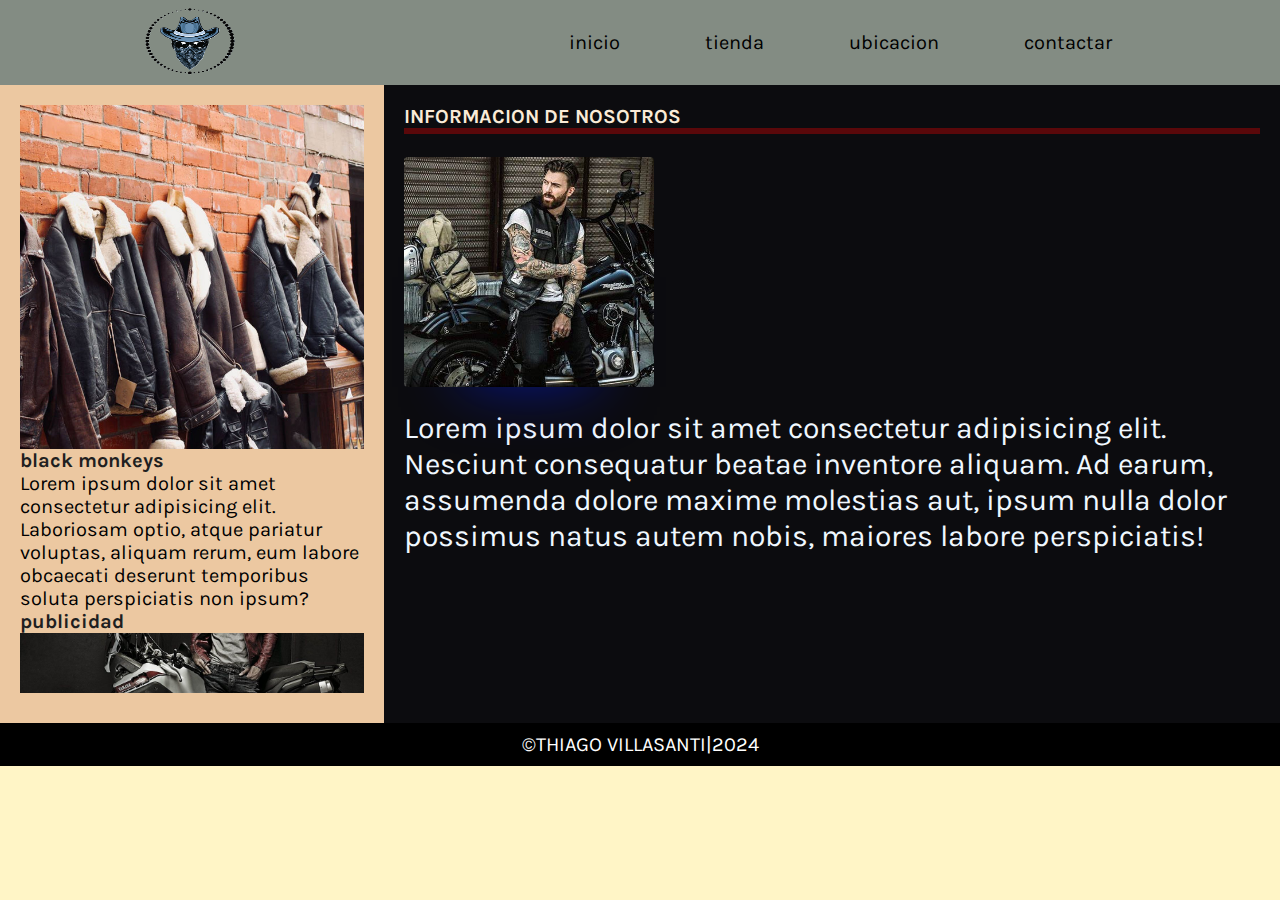
<file: index1/index.html>
<html lang="en">
<head>
  
    <meta name="viewport" content="width=device-width, initial-scale=1.0">
    <title>indumentarias black|inicio|pre-entrega.2</title>
    <link rel="stylesheet" href="stilos.css">
    <link rel="icon" href="IMAGENES/ico.ico">
</head>
<body>
    <!-- COMIENZO DEL HEADER Y NAV -->
    
    <header class="hed">
        <div class="logo">
            <img src="IMAGENES/logo.png" alt="logo de la marca">
           

        </div>
        <nav>
            <ul class="buscador">
                <li><a href="#">inicio</a></li>
                <li><a href="Tienda.html">tienda</a></li>
                <li><a href="#">ubicacion</a></li>
                <li><a href="#">contactar</a></li>
                
            </ul>
           
        </nav>
       

    </header>
    <!-- CIERRE DEL HEADER Y NAV -->
    <!-- PRINCIPIO DEL MAIN -->

    
    <main>
         <div class="row">
            <aside>
                 <div>
                    <div>
                        <img src="IMAGENES/ropa1.jpg" alt="tipo de ropa" style="width: 100%;">
                    </div>
              
                    <div>
                        <h2>black monkeys </h2>
                        <p>Lorem ipsum dolor sit amet consectetur adipisicing elit. Laboriosam optio, atque pariatur voluptas, aliquam rerum, eum labore obcaecati deserunt temporibus soluta perspiciatis non ipsum? </p>
                    </div>
                </div>
                    <h3>publicidad</h3>
                <a href="#" class="modelo">
                    <h4>vistazo de indumentarias</h4>
                    
                    <img src="IMAGENES/ropa2.jpg" alt="indumentarias" >

                
                </a>
            </aside>
            <section class="medio">
                <div>
                    <h2> INFORMACION DE NOSOTROS </h2>
                </div>
                <BR>
                <article style="text-align: center;">
                    
                    <img src="IMAGENES/imagen4.jpeg" alt="indumentaria1" class="motor">
                    <img src="IMAGENES/imagen 3.jpeg" alt="Persona" class="per">
                </article>
                <BR>
                <P>Lorem ipsum dolor sit amet consectetur adipisicing elit. Nesciunt consequatur beatae inventore aliquam. Ad earum, assumenda dolore maxime molestias aut, ipsum nulla dolor possimus natus autem nobis, maiores labore perspiciatis!</P>
                    
            </section>

         </div>




    </main>
  
  
    <!-- CIERRE MAIN -->
    
    
    <footer>
       <div class="pie ">
             <P> &COPY;THIAGO VILLASANTI|2024</P>
        </div> 
    </footer>
</body>
</html>
</file>
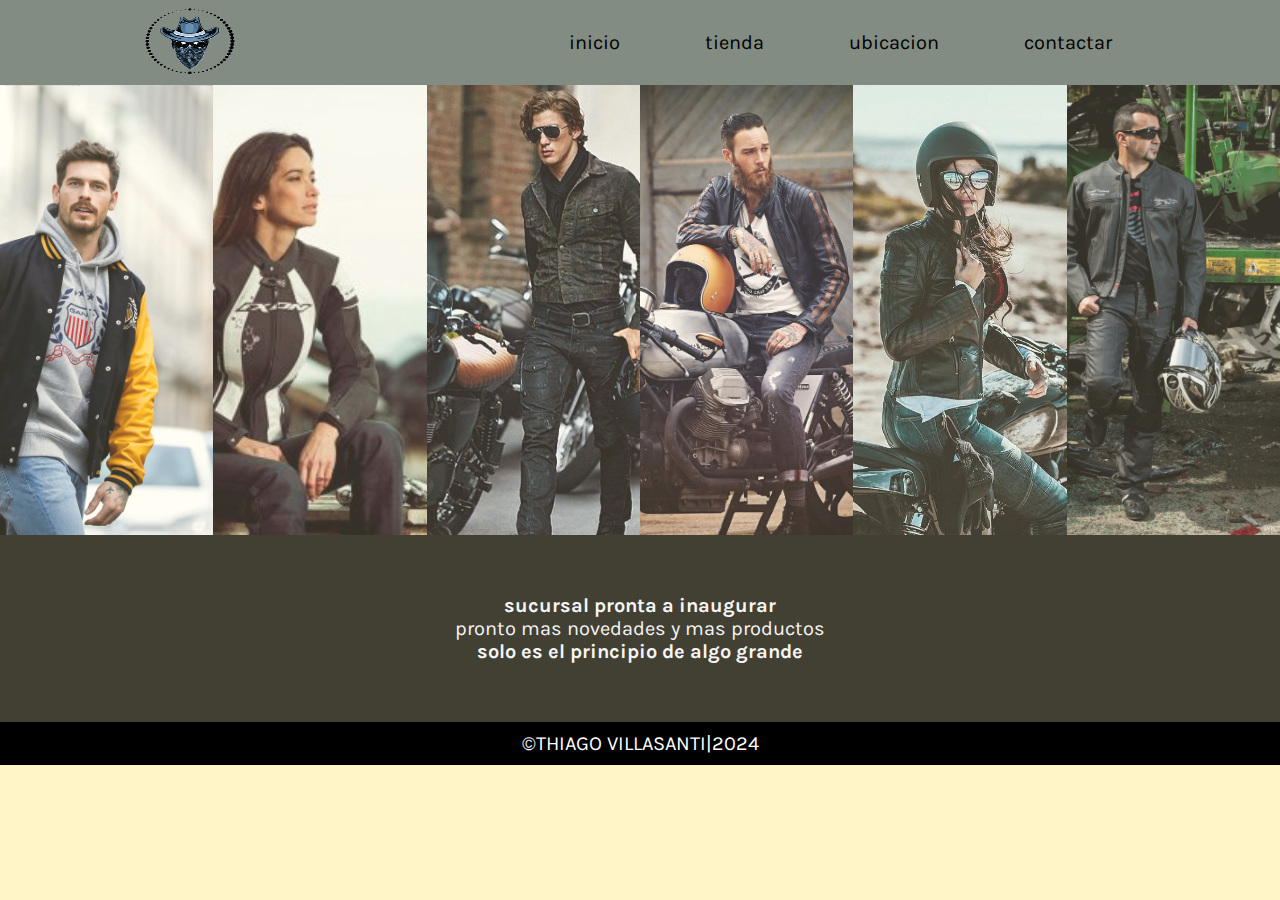
<file: index1/Tienda.html>
<html lang="en">
<head>
   
    <meta name="viewport" content="width=device-width, initial-scale=1.0">
    <title>tienda|black moneckeys</title>
    <link rel="stylesheet" href="stilos.css">
    <link rel="stylesheet" href="index.html">
    <link rel="stylesheet" href="IMAGENES/ico.ico">
</head>
<body>
    <header class="hed">
        <div class="logo">
            <img src="IMAGENES/logo.png" alt="logo de la marca">
           

        </div>
        <nav>
            <ul class="buscador">
                <li><a href="index.html">inicio</a></li>
                <li><a href="#">tienda</a></li>
                <li><a href="#">ubicacion</a></li>
                <li><a href="#">contactar</a></li>
            </ul>
           
        </nav>
       

    </header>
    <section class="Tienda">
        <img src="IMAGENES/tienda1.webp" alt="tineda1">
        <img src="IMAGENES/tiendas2.jpg" alt="tienda2">
        <img src="IMAGENES/tienda3.jpg" alt="tienda3">
        <img src="IMAGENES/tienda4.jpg" alt="tienda4">
        <img src="IMAGENES/tienda5.jpg" alt="tirnda5">
        <img src="IMAGENES/tienda6.jpg" alt="tienda6">
    </section>

    <div class="man">
    <h1>sucursal pronta a inaugurar</h1>
   <p>pronto mas novedades y mas productos </p>
   <h5>solo es el principio de algo grande</h5>
    </div>
    <footer>
        <div class="pie ">
              <P> &COPY;THIAGO VILLASANTI|2024</P>
         </div> 
     </footer>
    
</body>
</html>
</file>
<file: index1/stilos.css>
@import url('https://fonts.googleapis.com/css2?family=Karla:ital,wght@0,200..800;1,200..800&family=Playfair+Display:ital,wght@0,400..900;1,400..900&display=swap');

*
{
   box-sizing: border-box;
    margin: 0;
    padding: 0;
    font-family: "Karla", sans-serif;
    font-size: 20px;
}

body
{
    background-color: rgb(255, 245, 198);
}
/*---HEADER Y NAV---*/
.hed
{
    background-color: rgba(40, 63, 82, 0.575);
    display: flex;
    justify-content: space-between;
    align-items: center;
    height: 85px;
    padding: 5px 10%;
}
.hed .logo
{
    cursor: pointer;
}
.hed img
{
    height: 80PX;
    width: 120px;
    transition: all 0.3s;
}

.hed .logo img:hover
{
    transform: scale(1.2);
}

.hed .buscador
{
    list-style: none;

}
.hed .buscador li
{
    display: inline-block;
    padding: 0 40px;
}
.hed .buscador li:hover
{
    transform: scale(1.1);
}
.hed .buscador li a:hover
{
    color: aliceblue;
}
.hed .buscador a
{
    font-size: 20;
    color: rgb(0, 0, 0);
    text-decoration: none;

}


/*---FIN DEL HEADER Y NAV---*/

/*---PRINCIO DEL MAIN---*/



.main
{
    background-color: rgba(40, 63, 82, 0.575);
   
}
.row
{
    display: flex;
    flex-wrap: wrap;

}

aside
{
    padding: 20px;
    flex: 30%;
    background-color: rgba(151, 1, 1, 0.185);

}

/*--- LADO IZQUIERDO DEL MAIN ---*/
aside h2 , h3
{
    color: rgb(31, 31, 31) ;
}

.modelo img
{
    width: 100%;
    height: 60px;
    margin-bottom: 10px;
    object-fit: cover;

}
.modelo h4
{
    font-size: small;
    opacity: 0;
    position: absolute;
    color: #e0e0e0;
    background-color: rgba(0, 0, 0, 0.37);
    padding: 10px;
    border-radius: 10px;
    margin-left: 5px;
    margin-top: 10px ;
    transition: all 0.5s;
  
}
.modelo:hover h4
{
    opacity: 1;
}


/*--- LADO DERECHO DEL MAIN ---*/
.medio
{
    flex: 70%;
   padding: 20px;
    background-color: rgb(12, 12, 15);

}
.medio p
{
    font-size: 30px;
    color: aliceblue;

}
.medio h2
{
    border-bottom: 6px solid rgba(255, 0, 0, 0.322);
    color: antiquewhite;


}


article
{
  
    position: relative;
    width: 250px;
   
    transition: all 0.3s ease;
}
article .motor:first-child
{
    box-shadow: 0 60px 60px -60px rgb(0, 30, 255,0.5);
    border-radius: 4px;
    object-fit: cover;
    width: 100%;
}
article .per:last-child
{
    position: absolute;
    width: 200px;
    bottom: 0;
    left: 0;
    right: 0;
    margin: auto;
    transform: translateY(25%);
    transition: .3s ease;
    opacity: 0;
}
article:hover
{
    transform: 
    perspective(250px) 
    rotateX(10deg)
    translateY(-5%)
    translateZ(0);
}

article::before
{
    content:"" ;
    position: absolute;
    bottom: 0;
    height: 100%;
    width: 100%;
    background-image: 
    linear-gradient( to botton,
    transparent 10%,
    rgba(0,0,0,0.5)50%,
    rgba(0,0,0)95%
    );
    opacity: 0;
    transition: all 0.3s ease;
}
article:hover::before
{
    opacity: 1;
}

article:hover .per:last-child
{
    opacity: 1;
    transform: translateY(10%);

}
@media ( max-width:480px){
   .row
   {
        padding: auto;
      
   }
}
/*---FIN DEL MAIN---*/


/*---COOMIENZO DEL FOOTER---*/

.pie
{
   padding: 10px;
   text-align: center;
   color: #ffffff;
   background-color: black;
}

/*---FIN DEL FOOTER---*/

/*--- TIENDA DE LA PAG---*/
.tienda{
    display: flex;
    width: 100%;
    height: 450px;
  }
  .tienda img{
    width: 0px;
    flex-grow: 1;
    object-fit: cover;
    opacity: .8;
    transition: .5s ease;
  }
   .tienda img:hover{
    cursor: crosshair;
    width: 300px;
    opacity: 1;
    filter: contrast(120%);
  }
  
  .man{
    background-color: rgba(0, 0, 0, 0.74);
    text-align: center;
    color:whitesmoke;
    padding: 59px;
  }
</file>
